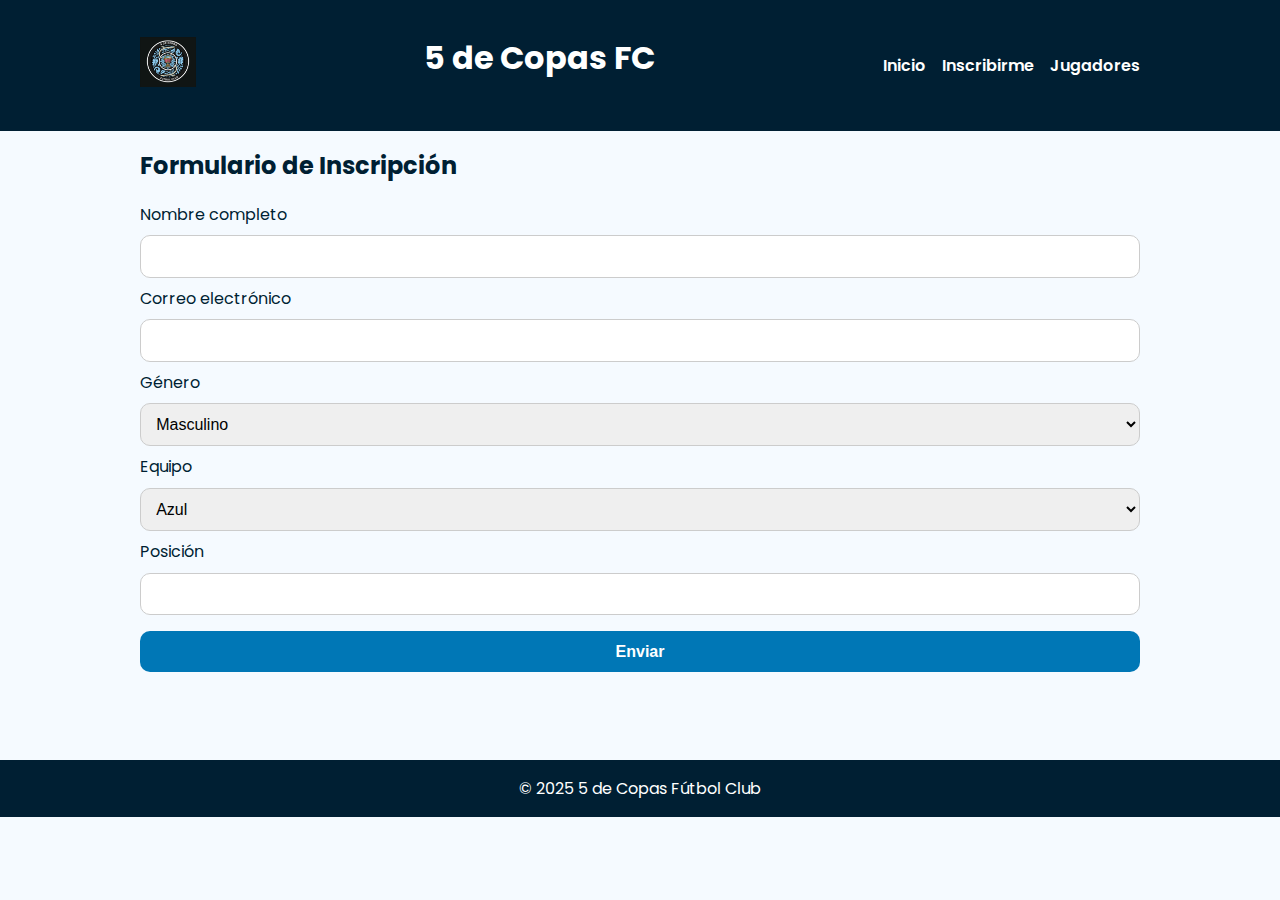
<file: inscripcion.html>
<!DOCTYPE html>
<html lang="es">
<head>
  <meta charset="UTF-8" />
  <meta name="viewport" content="width=device-width, initial-scale=1.0"/>
  <title>Inscripción - 5 de Copas FC</title>
  <base href="/5decopas/">
  <link rel="stylesheet" href="/static/styles.css">
  <link href="https://fonts.googleapis.com/css2?family=Poppins:wght@400;600;800&display=swap" rel="stylesheet">
</head>
<body>
  <header>
    <div class="container header-content">
      <a href="/index.html"><img src="/static/logo.png" alt="Logo" class="logo" /></a>
      <h1>5 de Copas FC</h1>
      <nav>
        <nav>
          <ul>
            <li><a href="/index.html">Inicio</a></li>
            <li><a href="/inscripcion.html">Inscribirme</a></li>
            <li><a href="/jugadores.html">Jugadores</a></li>
          </ul>
        </nav> 
    </div>
  </header>

  <main class="container">
    <h2>Formulario de Inscripción</h2>

    <form id="formulario-inscripcion">
      <label for="name">Nombre completo</label>
      <input type="text" id="name" name="name" required>

      <label for="email">Correo electrónico</label>
      <input type="email" id="email" name="email" required>

      <label for="genero">Género</label>
      <select id="genero" name="genero" required>
        <option value="Masculino">Masculino</option>
        <option value="Femenino">Femenino</option>
      </select>

      <label for="equipo">Equipo</label>
      <select id="equipo" name="equipo" required>
        <option value="Azul">Azul</option>
        <option value="Blanco">Blanco</option>
        <option value="Celeste">Celeste</option>
      </select>

      <label for="posicion">Posición</label>
      <input type="text" id="posicion" name="posicion">

      <button type="submit">Enviar</button>
    </form>

    <p id="respuesta" style="margin-top: 1rem;"></p>
  </main>

  <footer>
    <p>© 2025 5 de Copas Fútbol Club</p>
  </footer>

  <script>
    document.getElementById("formulario-inscripcion").addEventListener("submit", async function(event) {
      event.preventDefault();

      const formData = {
        name: document.getElementById("name").value,
        email: document.getElementById("email").value,
        genero: document.getElementById("genero").value,
        equipo: document.getElementById("equipo").value,
        posicion: document.getElementById("posicion").value
      };

      const respuesta = document.getElementById("respuesta");

      try {
        const res = await fetch("https://fivedecopas-backend.onrender.com/inscripcion", {
          method: "POST",
          headers: { "Content-Type": "application/json" },
          body: JSON.stringify(formData)
        });

        const data = await res.json();

        if (res.ok) {
          respuesta.textContent = "✅ Inscripción enviada con éxito";
          respuesta.style.color = "green";
          document.getElementById("formulario-inscripcion").reset();
        } else {
          respuesta.textContent = `❌ Error: ${data.error || "No se pudo enviar el formulario"}`;
          respuesta.style.color = "red";
        }
      } catch (err) {
        respuesta.textContent = "❌ Error de conexión con el servidor";
        respuesta.style.color = "red";
      }
    });
  </script>
</body>
</html>
</file>
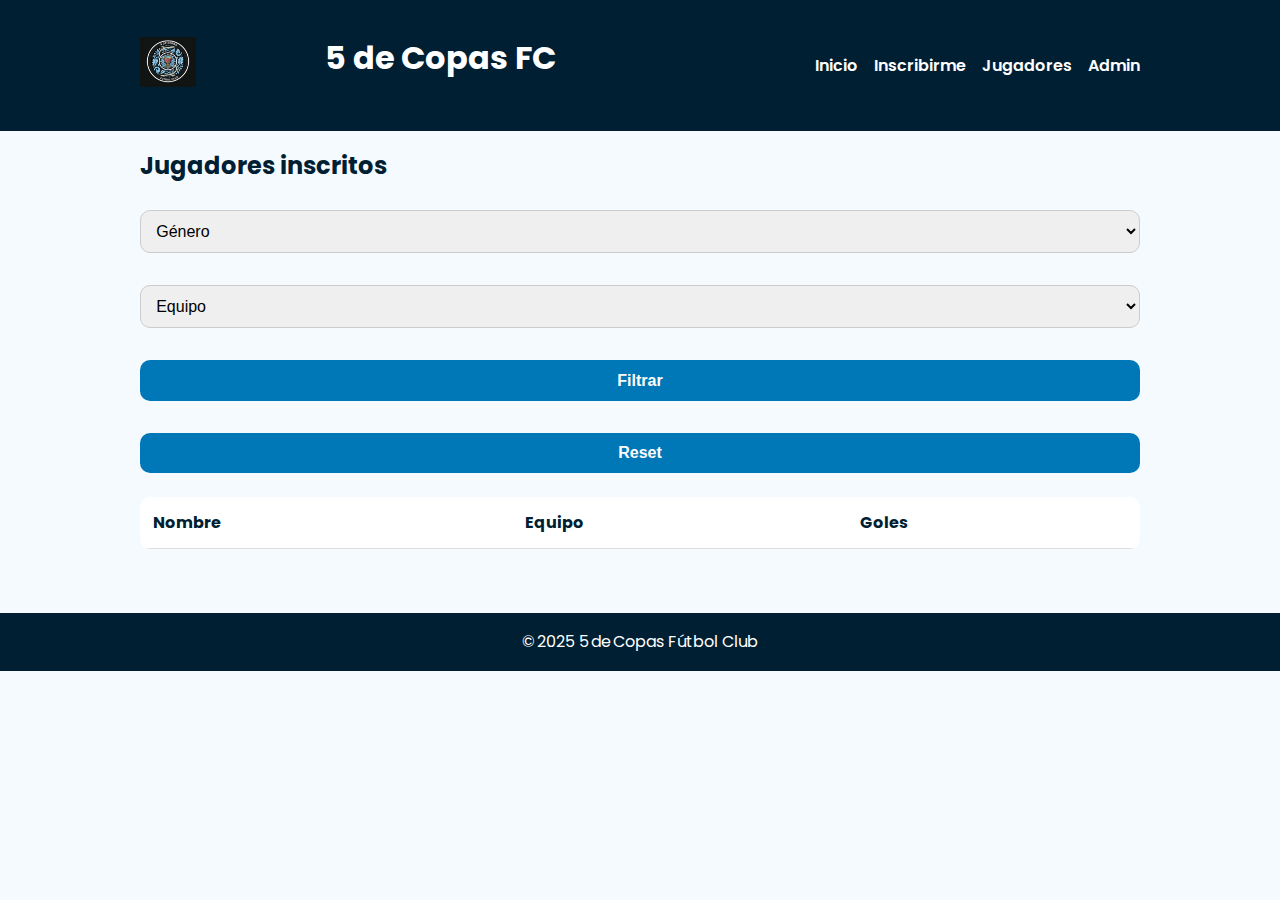
<file: jugadores.html>
<!DOCTYPE html>
<html lang="es">
<head>
  <meta charset="UTF-8" />
  <meta name="viewport" content="width=device-width, initial-scale=1.0"/>
  <title>Jugadores · 5 de Copas FC</title>
  <link rel="stylesheet" href="/static/styles.css">
  <link href="https://fonts.googleapis.com/css2?family=Poppins:wght@400;600;800&display=swap" rel="stylesheet">
</head>
<body>
  <!-- HEADER -->
  <header>
    <div class="container header-content">
      <a href="/index.html"><img src="/static/logo.png" class="logo"></a>
      <h1 class="site-title">5&nbsp;de&nbsp;Copas FC</h1>
      <div class="hamburger" id="burger"><div></div><div></div><div></div></div>
      <nav>
        <ul id="nav-ul">
          <li><a href="/index.html">Inicio</a></li>
          <li><a href="/inscripcion.html">Inscribirme</a></li>
          <li><a href="/jugadores.html">Jugadores</a></li>
          <li><a href="https://fivedecopas-backend.onrender.com/admin" target="_blank">Admin</a></li>
        </ul>
      </nav>
    </div>
  </header>

  <!-- CONTENIDO -->
  <main class="container">
    <h2>Jugadores inscritos</h2>

    <!-- Filtros -->
    <div class="tabs">
      <select id="genero">
        <option value="">Género</option>
        <option>Masculino</option>
        <option>Femenino</option>
      </select>

      <select id="equipo">
        <option value="">Equipo</option>
        <option>Azul</option>
        <option>Blanco</option>
        <option>Celeste</option>
      </select>

      <button id="filtrar">Filtrar</button>
      <button id="reset">Reset</button>
    </div>

    <!-- Tabla -->
    <div class="tabla-responsive">
      <table>
        <thead>
          <tr>
            <th>Nombre</th>
            <th>Equipo</th>
            <th>Goles</th>
          </tr>
        </thead>
        <tbody id="tabla-jugadores"></tbody>
      </table>
    </div>
  </main>

  <footer><p>© 2025 5 de Copas Fútbol Club</p></footer>

  <!-- SCRIPTS -->
  <script src="/static/menu.js"></script>
  <script src="/static/jugadores.js"></script>
</body>
</html>
</file>
<file: static/styles.css>
/* Reset básico */
* {
  box-sizing: border-box;
  margin: 0;
  padding: 0;
}

body {
  font-family: 'Poppins', sans-serif;
  background: #f5faff;
  color: #001f33;
  line-height: 1.6;
}

.container {
  width: 90%;
  max-width: 1000px;
  margin: 0 auto;
  padding: 1rem 0;
}

header {
  background-color: #001f33;
  color: white;
  padding: 1rem 0;
}

.header-content {
  display: flex;
  justify-content: space-between;
  align-items: center;
  flex-wrap: wrap;
}

.logo {
  height: 50px;
}

nav ul {
  list-style: none;
  display: flex;
  gap: 1rem;
  flex-wrap: wrap;
}

nav a {
  color: white;
  text-decoration: none;
  font-weight: 600;
  transition: color 0.2s ease-in-out;
}

nav a:hover {
  color: #00d4ff;
}

h1, h2 {
  margin-bottom: 1rem;
}

main {
  margin-top: 2rem;
}

input, select, button {
  width: 100%;
  padding: 0.7rem;
  margin: 0.5rem 0;
  font-size: 1rem;
  border-radius: 10px;
  border: 1px solid #ccc;
}

button {
  background-color: #0077b6;
  color: white;
  font-weight: 600;
  border: none;
  cursor: pointer;
  transition: background-color 0.2s ease-in-out;
}

button:hover {
  background-color: #023e8a;
}

table {
  width: 100%;
  border-collapse: collapse;
  margin-top: 1rem;
  background: white;
  border-radius: 10px;
  overflow: hidden;
  color: #001f33;
}

th, td {
  padding: 0.8rem;
  border-bottom: 1px solid #ddd;
  text-align: left;
}

.tabs {
  display: flex;
  gap: 1rem;
  margin-bottom: 1rem;
  flex-wrap: wrap;
}

.tab {
  padding: 0.5rem 1rem;
  border-radius: 999px;
  background: #e0e0e0;
  cursor: pointer;
  transition: 0.2s;
  font-weight: 600;
  color: #001f33;
}

.tab.active {
  background: #0077b6;
  color: white;
}

footer {
  background-color: #001f33;
  color: white;
  text-align: center;
  padding: 1rem 0;
  margin-top: 3rem;
}

/* Responsive */
@media (max-width: 600px) {
  .header-content {
    flex-direction: column;
    align-items: flex-start;
  }

  nav ul {
    flex-direction: column;
    width: 100%;
  }

  .tabs {
    justify-content: flex-start;
  }
}
</file>
